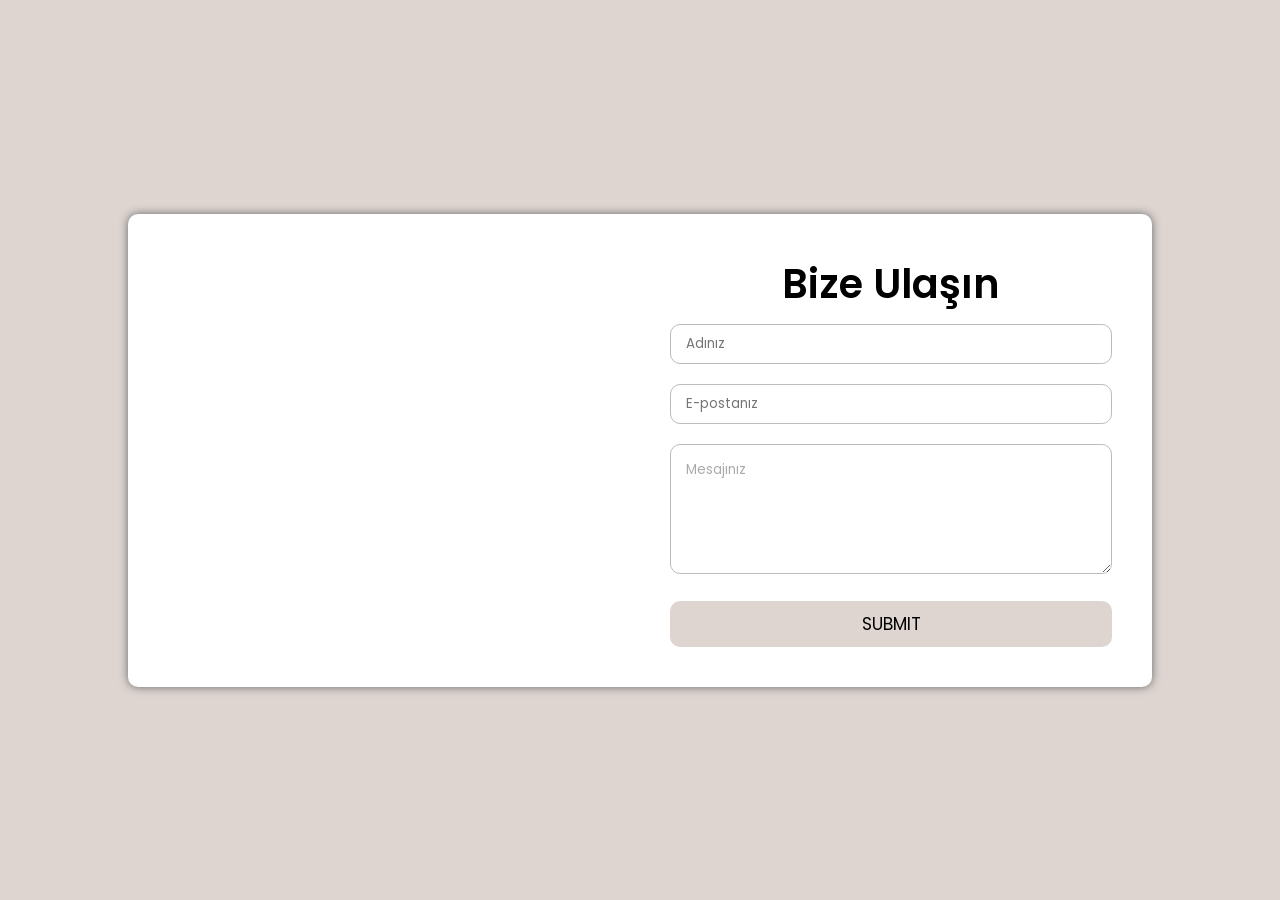
<file: PHP_cafe_sitesi/map.html>
<!DOCTYPE html>
<html>
<head>
	<title>İletişim</title>
	<meta charset="utf-8">
	<meta name="viewport" content="width=device-width, initial-scale=1.0">
    <link rel="stylesheet" href="map.css">
	<link rel="stylesheet" href="style.css">
    <link rel="preconnect" href="https://fonts.googleapis.com"><link rel="preconnect" href="https://fonts.gstatic.com" crossorigin><link href="https://fonts.googleapis.com/css2?family=Brygada+1918:ital,wght@0,600;0,700;1,400&display=swap" rel="stylesheet">

    <link rel="stylesheet" href="https://cdnjs.cloudflare.com/ajax/libs/font-awesome/6.2.1/css/all.min.css" integrity="sha512-MV7K8+y+gLIBoVD59lQIYicR65iaqukzvf/nwasF0nqhPay5w/9lJmVM2hMDcnK1OnMGCdVK+iQrJ7lzPJQd1w==" crossorigin="anonymous" referrerpolicy="no-referrer"/>
</head>
<body>
	<div class="contact-in">
		<div class="contact-map">
			<iframe src="https://www.google.com/maps/embed?pb=!1m17!1m12!1m3!1d3130.2372702730163!2d27.129230927901766!3d38.3203359935557!2m3!1f0!2f0!3f0!3m2!1i1024!2i768!4f13.1!3m2!1m1!2zMzjCsDE5JzEzLjIiTiAyN8KwMDcnNDkuNyJF!5e0!3m2!1str!2str!4v1679738835536!5m2!1str!2str" width="100%" height="auto" style="border:0;" allowfullscreen="" loading="lazy" referrerpolicy="no-referrer-when-downgrade"></iframe>
		</div>
		<div class="contact-form">
			<h1>Bize Ulaşın</h1>
			<form id="iletisim_form" method="post" action="mail.php">
				<input type="text" id="name" name="name" placeholder="Adınız" class="contact-form-txt" />
				<input type="text" id="Email" name="Email" placeholder="E-postanız"class="contact-form-txt" />
				<textarea placeholder="Mesajınız" id="message" name="message" class="contact-form-textarea"></textarea>
				<input type="submit" name="gonder" class="contact-form-btn" />
			</form>
		</div>
	</div>
</body>
</html>
</file>
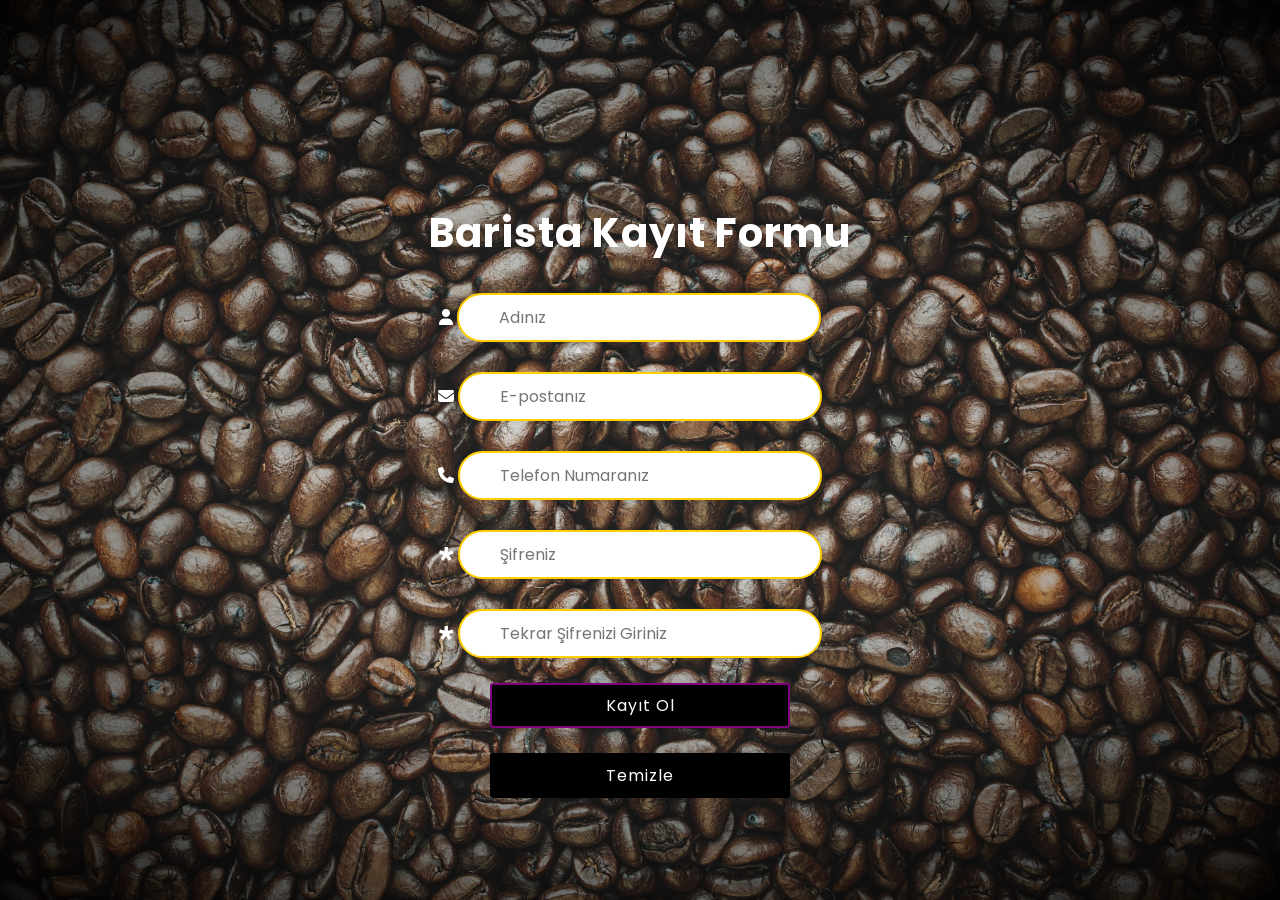
<file: PHP_cafe_sitesi/tanitim.html>
<!DOCTYPE html>
<html>
<head>
	<title>Kayıt Ol</title>

	<meta charset="utf-8">
	<meta name="viewport" content="width=device-width, initial-scale=1.0">
    <link rel="stylesheet" href="kayit.css">
	<link rel="stylesheet" href="style.css">
    <link rel="preconnect" href="https://fonts.googleapis.com"><link rel="preconnect" href="https://fonts.gstatic.com" crossorigin><link href="https://fonts.googleapis.com/css2?family=Brygada+1918:ital,wght@0,600;0,700;1,400&display=swap" rel="stylesheet">

    <link rel="stylesheet" href="https://cdnjs.cloudflare.com/ajax/libs/font-awesome/6.2.1/css/all.min.css" integrity="sha512-MV7K8+y+gLIBoVD59lQIYicR65iaqukzvf/nwasF0nqhPay5w/9lJmVM2hMDcnK1OnMGCdVK+iQrJ7lzPJQd1w==" crossorigin="anonymous" referrerpolicy="no-referrer" />
</head>
<body>
	<section>
		<div class="container">
			<h1>Barista Kayıt Formu </h1>
			<form id="barista_formu" method="post" action="barista_db.php">
				<div>
					<i class="fas fa-user"></i>
					<input type="text" id="isim" name="isim" placeholder="Adınız">
				</div>
				<div>
					<i class="fas fa-envelope"></i>
					<input type="email" id="eposta" name="eposta" placeholder="E-postanız">
				</div>
				<div>
					<i class="fas fa-phone"></i>
					<input type="tel" id="telefon" name="telefon" placeholder="Telefon Numaranız">
				</div>
				<div>
					<i class="fab fa-diaspora"></i>
					<input type="password" id="sifre" name="sifre" placeholder="Şifreniz">
				</div>
				<div>
					<i class="fab fa-diaspora"></i>
					<input type="password" id="sifre_tekrar" name="sifre_tekrar" placeholder="Tekrar Şifrenizi Giriniz">
				</div>
				<button type="submit">Kayıt Ol</button>
				<button type="reset">Temizle</button>
			</form>
		</div>
	</section>
</body>
</html>
</file>
<file: PHP_cafe_sitesi/map.css>
*
{
	margin: 0;
	padding: 0;
	box-sizing: border-box;
}
body{
	width: 100%;
	height: 100vh;
	display: grid;
	align-items: center;
	background: #DED5D1;
}
.contact-in{
	width: 80%;
	height: auto;
	margin: auto;
	display: flex;
	flex-wrap: wrap;
	padding: 10px;
	border-radius: 10px;
	background: #fff;
	box-shadow: 0px 0px 10px 0px  #666;

}
.contact-map{
	width: 100%;
	height: auto;
	flex: 50%;
}
.contact-map iframe{
	width: 100%;
	height: 100%;
}
.contact-form{
	width: 100%;
	height: auto;
	flex: 50%;
	text-align: center;
	padding: 30px;
}
.contact-form h1{
	margin-bottom: 10px;

}
.contact-form-txt{
	width: 100%;
	height: 40px;
	color: #000;
	border: 1px solid #bcbcbc;
	border-radius: 10px;
	outline: none;
	margin-bottom:  20px;
	padding: 15px;	
}
contact-form-txt::placeholder
{
	color: #aaa;
}
.contact-form-textarea{
	width: 100%;
	height: 130px;
	color: #000;
	border: 1px solid #bcbcbc;
	border-radius: 10px;
	outline: none;
	margin-bottom:  20px;
	padding: 15px;
	font-family: 'Poppins', sans-serif;	
}
 .contact-form-textarea::placeholder
{
	color: #aaa;
}
.contact-form-btn{
	width: 100%;
	border: none;
	outline: none;
	border-radius: 10px;
	background:#DED5D1;
	text-transform: uppercase; 
	padding: 10px 0;
	cursor: pointer;
	font-size: 17px;
}
</file>
<file: PHP_cafe_sitesi/style.css>
@import url('https://fonts.googleapis.com/css2?family=Poppins:wght@400;500;600;700;800&family=Roboto:ital,wght@0,100;0,400;0,700;1,100;1,500&family=Signika+Negative:wght@400;600;700&family=Unbounded:wght@300;400;500;800;900&display=swap');

* {
	margin: 0;
	padding: 0;
	font-family: 'Poppins', sans-serif;
}

.header {
	min-height: 100vh;
	width: 100%;
	background-image: linear-gradient(rgba(4, 9, 30, 0.7), rgba(4, 9, 30, 0.7)), url(images/sirket.jpg);
	background-position: center;
	background-size: cover;
	position: relative;
}

nav {
	display: flex;
	padding: 2% 6%;
	justify-content: space-between;
	align-items: center;
}

nav img {
	width: 150px;
}

.nav-link {
	flex: 1;
	text-align: right;
}

.nav-link ul li {
	list-style: none;
	display: inline-block;
	padding: 8px 12px;
	position: relative;
}

.nav-link ul li a {
	color: #fff;
	text-decoration: none;
	font-size: 15px;
}

.nav-link ul li::after {
	content: '';
	width: 0%;
	height: 3px;
	background: #8c5508;
	display: block;
	margin: auto;
	transition: 0.3s;
}

.nav-link ul li:hover::after {
	width: 100%;
}

.orta-yazi {
	color: white;
	position: absolute;
	top: 50%;
	left: 50%;
	width: 90%;
	transform: translate(-50%, -50%);
	text-align: center;

}

.orta-yazi h1 {
	font-size: 62px;
}

.orta-yazi p {
	margin: 10px 0 50px;
	font-size: 14px;
	color: #fff;
}

.buton {
	display: inline-block;
	text-decoration: none;
	color: white;
	border: 2px solid #fff;
	padding: 16px 34px;
	font-size: 13px;
	background: transparent;
	position: relative;
	cursor: pointer;
}

.buton:hover {
	border: 1px solid #8c5508;
	background: #8c5508;
	transition: 1s;
}

nav .fa {
	display: none;
	display: block;
	color: #fff;
	margin: 10px;
	font-size: 24px;
	cursor: pointer;
}

nav .fa:hover {
	color: #8c5508;
	transition: 1s;
}

.nav-link ul li {
	padding: 30px;
}


/*hakkında*/

.hakkinda {
	width: 80%;
	margin: auto;
	text-align: center;
	padding-top: 100px;
}

h1 {
	font-size: 40px;
	font-weight: 600;
}

p {
	color: black;
	font-size: 14px;
	font-weight: 300;
	line-height: 22px;
	padding: 10px;
}

.hakkinda p {
	color: black;
}

.hakkinda-col p {
	color: black;
}

.hakkinda-col h3 {
	color: black;
}


.row {
	margin-top: 5%;
	display: flex;
	justify-content: space-around;
}

.hakkinda-col {
	flex-basis: 31%;
	background: #fdf9e9;
	border-radius: 10px;
	margin-bottom: 5%;
	padding: 20px 12px;
	box-sizing: border-box;
	transition: 0.2s;
	margin-right: 2%;
}

.hakkinda-col a {
	color: black;
	font-size: 40px;
	margin-bottom: 10px;
	margin-left: 10px;
	margin-right: 10px;
}
.hakkinda-col a:hover {
	color:#8c5508;
	transition: 0.5s;
}

h3 {
	text-align: center;
	font-weight: 600;
	margin: 10px 0;
}

.hakkinda-col:hover {
	box-shadow: 0 0 20px 0px #8c5508;
}

.portfolio {
	display: flex;
	flex-wrap: wrap;
}

#baslik {
	display: flex;
	justify-content: center;
}

#baslik2 p {
	display: flex;
	justify-content: center;
	font-size: 20px;
}


.portfolio-item {
	width: 25%;
	height: 300px;
	overflow: hidden;
	position: relative;
	display: flex;
	flex-direction: column;
}

.portfolio-item img {
	width: 100%;
	height: 100%;
	object-fit: cover;
	transition: .5s;
}

.overlay {
	width: 100%;
	height: 100%;
	background-color: #5b2a02;
	position: absolute;
	top: 100%;
	left: 0;
	opacity: 0.8;
	color: white;
	font-size: 50px;
	display: flex;
	justify-content: center;
	flex-direction: column;
	transition: .5s;

}

.overlay i {
	padding-top: 0px;
}

.overlay p {
	color: white;
	font-size: 12px;
}

.overlay h5 {
	margin-left: 6px;
}

.portfolio-item:hover .overlay {
	top: 0;

}

.portfolio-item:hover img {
	transform: scale(1.1);
}


.espressosirket {
	width: 80%;
	margin: auto;
	text-align: center;
	padding-top: 50px;
}

#bar a {
	color: black;
	text-decoration: none;
}

.sirket-col {
	flex-basis: 32%;
	border-radius: 10px;
	margin-bottom: 30px;
	position: relative;
	overflow: hidden;
}

.sirket-col img {
	width: 100%;
}

.katman {
	background: transparent;
	height: 100%;
	position: absolute;
	width: 100%;
	top: 0;
	left: 0;
	transition: 0.5s;
	color: white;
}

.katman:hover {
	background: rgba(22, 0, 0, 0.7);
}

.katman:hover #aciklama {
	display: block;
}

#aciklama {
	display: none;
}

#aciklama p {
	color: white;
}

.recete {
	width: 80%;
	margin: auto;
	text-align: center;
	padding-top: 100px;
}

.recete-col {
	flex-basis: 31%;
	margin-bottom: 5%;
	border-radius: 10px;
	text-align: left;
}

.recete-col img {
	width: 100%;
	border-radius: 10px;
}

.recete-col p {
	padding: 0;
	text-align: center;
}

.recete-col h2 {
	margin-bottom: 18px;
	margin-top: 13px;
	text-align: center;
}

.Yorumlar {
	width: 80%;
	margin: auto;
	padding-top: 100px;
	text-align: center;
}

.Yorumlar-col {
	flex-basis: 44%;
	margin-bottom: 5%;
	text-align: left;
	border-radius: 10px;
	background: #fdf9e9;
	padding: 25px;
	display: flex;
}

.Yorumlar-col img {
	height: 40px;
	margin-left: 5px;
	margin-right: 30px;
	border-radius: 100%;
}

.Yorumlar-col p {
	padding: 0;
}

.Yorumlar-col h2 {
	margin-top: 15px;
	text-align: left;
}

.Yorumlar-col .fa {
	color: #8c5508;
}

.footer {
	background-color: #8c5508;
}

.footer-col {
	width: 20%;
	padding: 0 15px;
	list-style: none;
}

.footer-col h4 {
	font-size: 18px;
	color: #ffffff;
	text-transform: capitalize;
	margin-bottom: 30px;
	font-weight: 500;
	position: relative;
	margin-top: 20px;
}

.footer-col h4:before {
	content: '';
	position: absolute;
	left: 0;
	bottom: -15px;
	background-color: #8c5508;
	height: 4px;
	box-sizing: border-box;
	width: 50px;
}

.footer-col ul li {
	margin-bottom: 10px;
	list-style: none;


}

.footer-col ul li a {
	font-size: 16px;
	text-transform: capitalize;
	color: black;
	text-decoration: none;
	font-weight: 300;
	color: black;
	display: block;
	transition: all 0.3s ease;

}

.footer-col ul li a:hover {
	color: white;
	padding-left: 10px;
}

.footer-col ul a {
	color: black;
}

footer img {
	width: 150px;
	margin-top: 40px;
}

#yorum-formu {
	display: flex;
	flex-direction: column;
}

#yorum-formu {
	max-width: 600px;
	margin: 0 auto;
	padding: 20px;
	background-color: #fdf9e9;
	border-radius: 10px;
	box-shadow: 0 0 10px rgba(0, 0, 0, 0.1);
}

#yorum-formu label {
	display: block;
	margin-bottom: 5px;
}

#yorum-formu input[type="text"],
#yorum-formu textarea {
	width: 100%;
	padding: 10px;
	margin-bottom: 10px;
	border: 1px solid #ccc;
	border-radius: 5px;
	box-sizing: border-box;
}

#yorum-formu textarea {
	resize: vertical;
}

#yorum-formu button {
	background: black;
	color: white;
	padding: 10px 20px;
	border: none;
	border-radius: 5px;
	cursor: pointer;
}

#yorum-formu button:hover {
	background: #8c5508;
	transition: 0.5s;
}

#puan {
	width: 100%;
	padding: 10px;
	margin-bottom: 10px;
	border: 1px solid #ccc;
	border-radius: 5px;
	background-color: #fff;
	cursor: pointer;
}

#puan option {
	padding: 10px;
	background-color: #f9f9f9;
	border-radius: 5px;
}

#puan option:hover {
	background-color: #e0e0e0;
}

#puan option:checked {
	background-color: #4caf50;
	color: white;
}

.footer-bottom p {
	text-align: center;
	font-size: 11px;
	margin-top: 25px;
}
</file>
<file: PHP_cafe_sitesi/kayit.css>
*{
	margin: 0;
	padding: 0;
	font-family: 'Brygada 1918', serif;
}
body{
	height: 100vh;
	display: flex;
	align-items: center;
	justify-content: center;
	background: url(images/kayit.jpg) no-repeat;
	background-position: center;
	background-size: cover;
}
.container{
	text-align: center;
	width: 500px;
	height: 520px;
	background: transparent;
	border-radius: 30px;
	box-shadow: 5px 5px 10px rgba(1,1,1.3)
	           inset 3px 3px 10px rgba(0,0,0,.2)
}
.container h1{
	margin-top: 25px;
	color:white;
	letter-spacing: 1px;
	font-weight: bold;

}
.container input{
	outline: none;
	border-radius: 30px;
	border: 2px solid #ffcf00;
	width: 300px;
	height: 45px;
	background:white;
	margin-top: 30px;
	padding-left:40px; 
	padding-right:20px;
	margin-right: 20px;
	font-size: 16px;
	transition: all .4s;
}
.container button{
	cursor: pointer;
	width: 300px;
	height: 45px;
	margin-top: 25px;
	background: black;
	color: white;
	font-size: 16px;
	letter-spacing: 1px;
	border-radius: 3px;
	border: none;
	outline: none;
	transition: .4s;
}
.container button:hover{
	background: #ffd500;
}
.container button:valid{
	border: 2px solid purple;
}

i{
	color:white;
}
</file>
